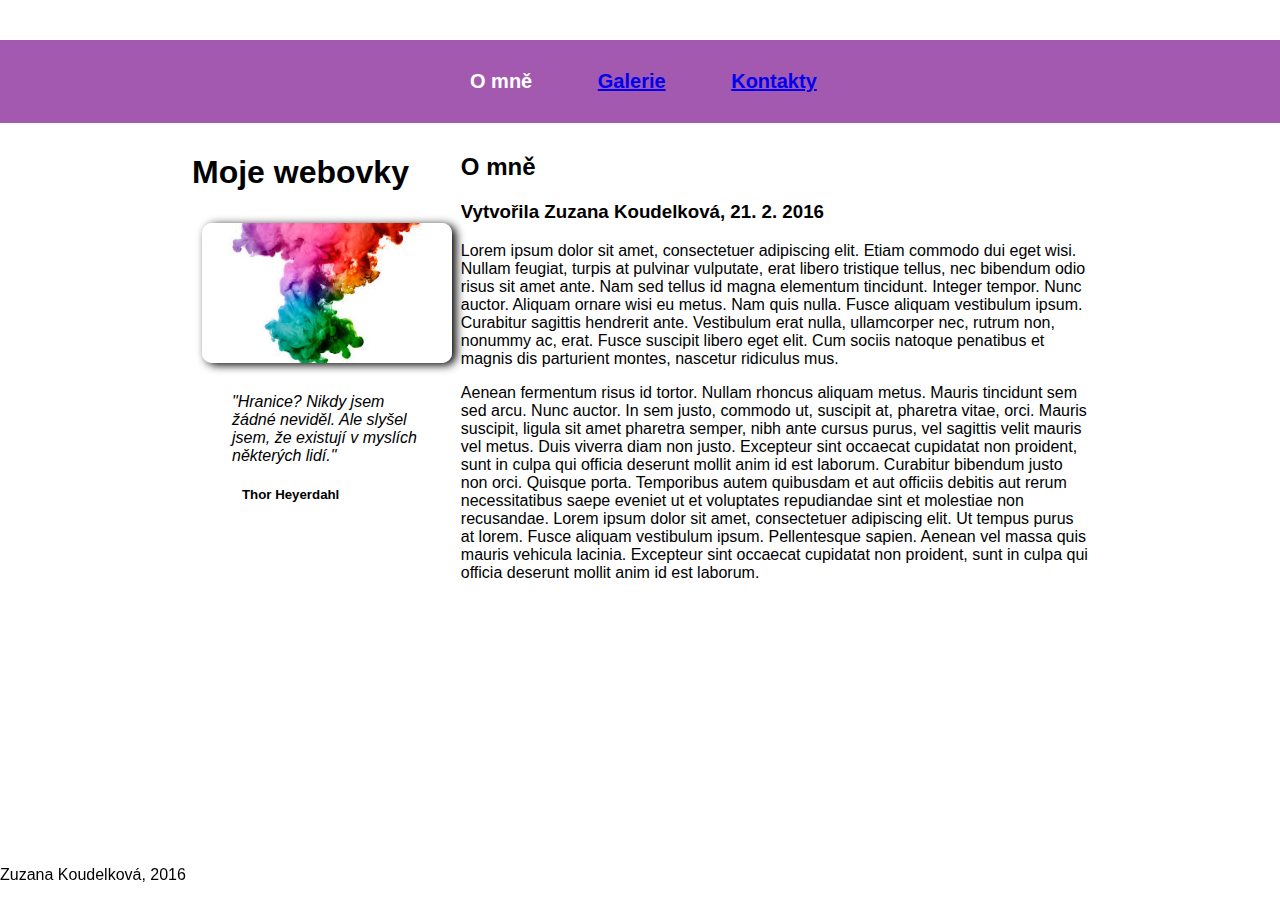
<file: index.html>
<!DOCTYPE HTML>
<html>
<head>
  <meta charset="utf-8">

  <title>Moje webovky s chechitas</title>
  <meta name="description" content="Muj popis">
  <meta name="author" content="Moje jmeno">

  <link rel="stylesheet" href="styly.css">
</head>
<body>
<nav>
	<ul>
		<li>O mně</li>
		<li><a href="galerie.html">Galerie</a></li>
		<li><a href="kontakty.html">Kontakty</a></li>
	</ul>
</nav>
<section>
	<aside>
		<h1>Moje webovky</h1>
			<div>
				<img src="images/img1.jpg">
			</div>
		<blockquote>"Hranice? Nikdy jsem žádné neviděl. Ale slyšel jsem, že existují v myslích některých lidí."</blockquote>	
		<h5>Thor Heyerdahl</h5>
	</aside>

	<article>
		<h2>O mně</h2>
		<h3>Vytvořila Zuzana Koudelková, 21. 2. 2016</h3>
		<p>Lorem ipsum dolor sit amet, consectetuer adipiscing elit. Etiam commodo dui eget wisi. Nullam feugiat, turpis at pulvinar vulputate, erat libero tristique tellus, nec bibendum odio risus sit amet ante. Nam sed tellus id magna elementum tincidunt. Integer tempor. Nunc auctor. Aliquam ornare wisi eu metus. Nam quis nulla. Fusce aliquam vestibulum ipsum. Curabitur sagittis hendrerit ante. Vestibulum erat nulla, ullamcorper nec, rutrum non, nonummy ac, erat. Fusce suscipit libero eget elit. Cum sociis natoque penatibus et magnis dis parturient montes, nascetur ridiculus mus.</p>

		<p>Aenean fermentum risus id tortor. Nullam rhoncus aliquam metus. Mauris tincidunt sem sed arcu. Nunc auctor. In sem justo, commodo ut, suscipit at, pharetra vitae, orci. Mauris suscipit, ligula sit amet pharetra semper, nibh ante cursus purus, vel sagittis velit mauris vel metus. Duis viverra diam non justo. Excepteur sint occaecat cupidatat non proident, sunt in culpa qui officia deserunt mollit anim id est laborum. Curabitur bibendum justo non orci. Quisque porta. Temporibus autem quibusdam et aut officiis debitis aut rerum necessitatibus saepe eveniet ut et voluptates repudiandae sint et molestiae non recusandae. Lorem ipsum dolor sit amet, consectetuer adipiscing elit. Ut tempus purus at lorem. Fusce aliquam vestibulum ipsum. Pellentesque sapien. Aenean vel massa quis mauris vehicula lacinia. Excepteur sint occaecat cupidatat non proident, sunt in culpa qui officia deserunt mollit anim id est laborum.</p>
	</article>
</section>
<footer>
	<p>Zuzana Koudelková, 2016</p>	
</footer>

</body>
</html>
</file>
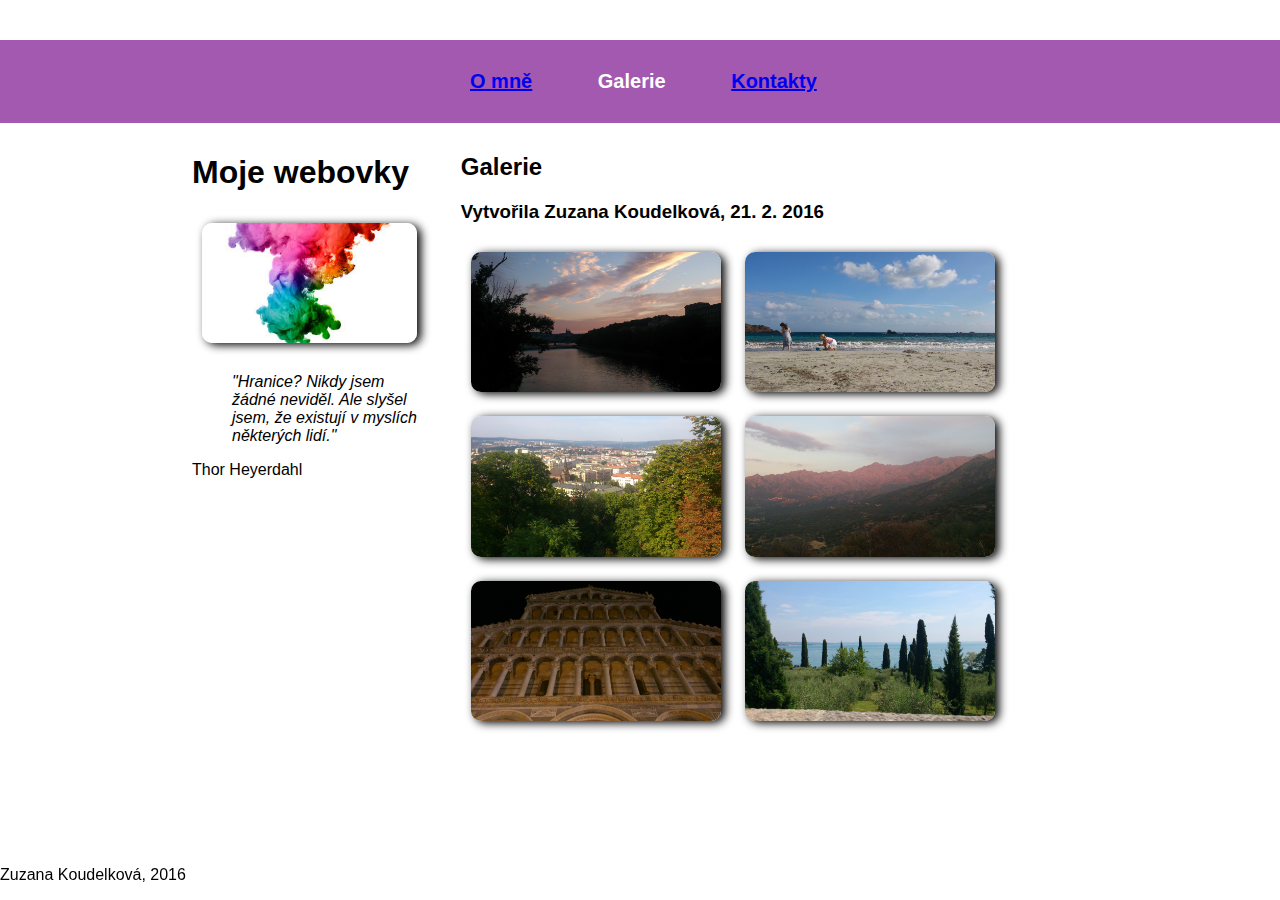
<file: galerie.html>
<!DOCTYPE HTML>
<html>
<head>
  <meta charset="utf-8">

  <title>Galerie</title>
  <meta name="description" content="Muj popis">
  <meta name="author" content="Moje jmeno">

  <link rel="stylesheet" href="styly.css">
</head>

<body>
<nav>
	<ul>
		<li><a href="index.html">O mně</a></li>
		<li>Galerie</li>
		<li><a href="kontakty.html">Kontakty</a></li>
	</ul>
</nav>
<section>	
	<aside>
		<h1>Moje webovky</h1>
			<div class="uvodnifotka">
				<img src="images/img1.jpg">
			</div>
		<blockquote>"Hranice? Nikdy jsem žádné neviděl. Ale slyšel jsem, že existují v myslích některých lidí."</blockquote>	
		<p>Thor Heyerdahl</p>
	</aside>
	<article>
		<h2>Galerie</h2>
		<h3>Vytvořila Zuzana Koudelková, 21. 2. 2016</h3>
		<div class="galerie">
			<img src="images/img2.jpg">
			<img src="images/img3.jpg">
			<img src="images/img4.jpg">
			<img src="images/img5.jpg">
			<img src="images/img6.jpg">
			<img src="images/img7.jpg">
		</div>
	</article>
</section>
<footer>
	<p>Zuzana Koudelková, 2016</p>	
</footer>


</body>
</html>
</file>
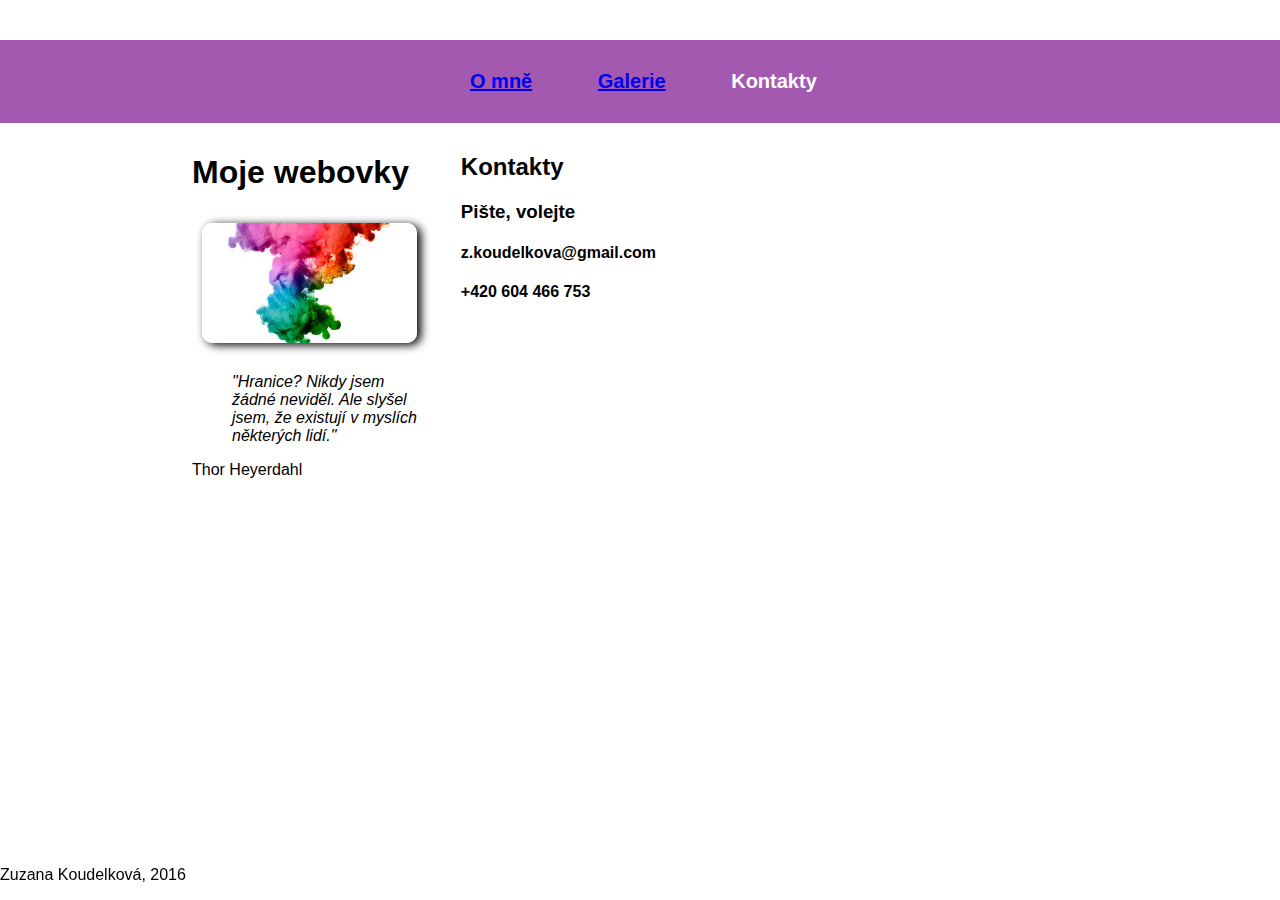
<file: kontakty.html>
<!DOCTYPE HTML>
<html>
<head>
  <meta charset="utf-8">

  <title>Kontakty</title>
  <meta name="description" content="Muj popis">
  <meta name="author" content="Moje jmeno">

  <link rel="stylesheet" href="styly.css">
</head>
<body>
<nav>
	<ul>
		<li><a href="index.html">O mně</a></li>
		<li><a href="galerie.html">Galerie</a></li>
		<li>Kontakty</li>
	</ul>
</nav>
<section>
	<aside>
		<h1>Moje webovky</h1>
			<div class="uvodnifotka">
				<img src="images/img1.jpg">
			</div>
		<blockquote>"Hranice? Nikdy jsem žádné neviděl. Ale slyšel jsem, že existují v myslích některých lidí."</blockquote>	
		<p>Thor Heyerdahl</p>
	</aside>
	<article>
		<h2>Kontakty</h2>
		<h3>Pište, volejte</h3>
		<h4>z.koudelkova@gmail.com</h4>
		<h4>+420 604 466 753</h4>
	</article>
</section>
<footer>
	<p>Zuzana Koudelková, 2016</p>	


</body>
</html>
</file>
<file: styly.css>
/*Toto je komentar, slouzi pouze pro poznamky. Svoje styly piste pod nej*/
/*Napriklad:*/
/*h1 { color: red; }*/
html, body{
	margin:0;
	padding:0;
}

body{
	font-family: Verdana, Arial, Courier, sans-serif;
}

nav{
	margin-top:40px;
	color:white;
	font-weight:bold;
	font-size:20px;
	font-family: Arial;
	background-color: #A359AF;	
}

section{
	margin:auto;
	padding:10px;
	width:70%;
}

blockquote{
	font-style:italic;
	padding-left:0;
}

h5{
	margin-left: 50px;
}

aside{
	float:left;
	width:30%;
}

article{
	float:right;
	width:70%;
}

footer{
	position:fixed;
	bottom:0;
}

ul{
	width: 440px;
	margin: auto;
	list-style:none;
}

li{ 
	display: inline-block;
	font-weight:50px;
	padding:30px;
}


img{
	width:250px;
	margin:10px;
	border-radius:10px;
	box-shadow: black 4px 2px 10px;
}

.uvodnifotka img{
	width:80%;
}
</file>
